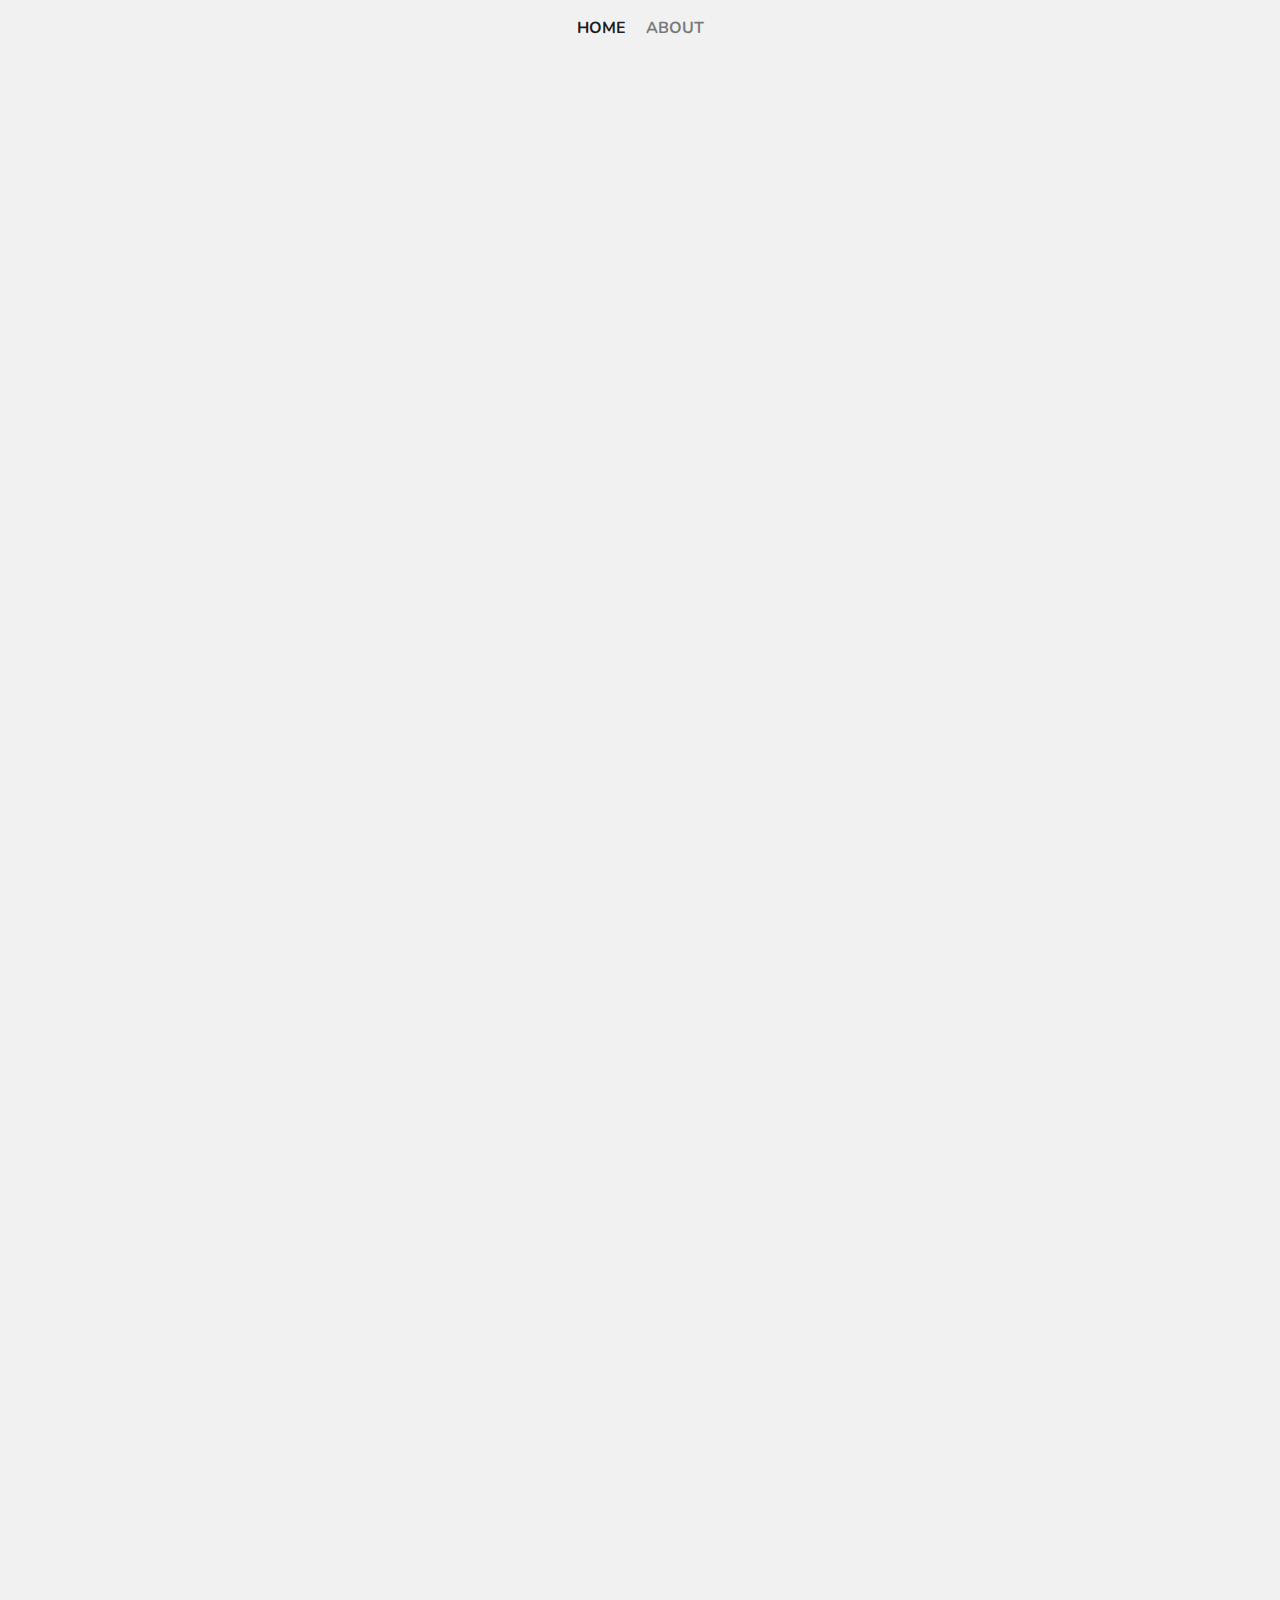
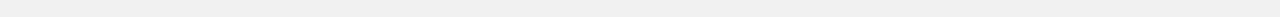
<file: index.html>
<!DOCTYPE html>
<html lang="en">
<head>
    <meta charset="UTF-8">
    <meta name="viewport" content="width=device-width, initial-scale=1.0">
    <meta http-equiv="X-UA-Compatible" content="ie=edge">
    <title>Your Name | Portfolio</title>
    <link rel="stylesheet" href="https://stackpath.bootstrapcdn.com/bootstrap/4.4.1/css/bootstrap.min.css" integrity="sha384-Vkoo8x4CGsO3+Hhxv8T/Q5PaXtkKtu6ug5TOeNV6gBiFeWPGFN9MuhOf23Q9Ifjh" crossorigin="anonymous">
    <link href="https://fonts.googleapis.com/css?family=Nunito:400,700&display=swap" rel="stylesheet">
    <link rel="stylesheet" href="css/styles.css">
</head>
<body>
	<!-- Navigation -->
	<nav class="navbar navbar-light navbar-expand-sm">
		<!-- Mobile Navigation Bar Toggle Button -->
		<button class="navbar-toggler" type="button" data-toggle="collapse" data-target="#navbar" aria-controls="navbar" aria-expanded="false" aria-label="Toggle navigation bar">
			<span class="navbar-toggler-icon"></span>
		</button>
		<!-- Navigation Bar Links -->
		<div class="collapse navbar-collapse text-center" id="navbar">
			<div class="navbar-nav navbar-center">
				<a class="nav-item nav-link d-block d-sm-inline-block d-md-inline-block d-lg-inline-block active" href="index.html">Home</a>
				<a class="nav-item nav-link d-block d-sm-inline-block d-md-inline-block d-lg-inline-block" href="about.html">About</a>
			</div>
		</div>
	</nav>
    <div class="page-content">
		<!-- Main Page Content -->
        <section class="text-center">
			<!-- Main Page Heading -->
			<h1 class="mt-4">Projects</h1>
			<!-- Section -->
            <section class="m-5">
				<!-- Section Heading -->
                <h2 class="mb-3">PF2</h2>
                <div class="container p-0">
                    <div class="row">
                      	<div class="col-sm-12 col-md-6 col-lg-4 py-4 py-sm-4 py-md-4 py-lg-4" data-toggle="modal" data-target="#exampleModal">
                            <div class="card border-0 rounded-sm neumorphism cursor-pointer">
								<img src="images/placeholder.png" class="card-img-top rounded-sm" alt="Image Description">
                            </div>
						</div>
						<div class="col-sm-12 col-md-6 col-lg-4 py-4 py-sm-4 py-md-4 py-lg-4" data-toggle="modal" data-target="#exampleModal">
                            <div class="card border-0 rounded-sm neumorphism cursor-pointer">
								<img src="images/placeholder.png" class="card-img-top rounded-sm" alt="Image Description">
                            </div>
						</div>
						<div class="col-sm-12 col-md-6 col-lg-4 py-4 py-sm-4 py-md-4 py-lg-4" data-toggle="modal" data-target="#exampleModal">
                            <div class="card border-0 rounded-sm neumorphism cursor-pointer">
								<img src="images/placeholder.png" class="card-img-top rounded-sm" alt="Image Description">
                            </div>
						</div>
						<div class="col-sm-12 col-md-6 col-lg-4 py-4 py-sm-4 py-md-4 py-lg-4" data-toggle="modal" data-target="#exampleModal">
                            <div class="card border-0 rounded-sm neumorphism cursor-pointer">
								<img src="images/placeholder.png" class="card-img-top rounded-sm" alt="Image Description">
                            </div>
                        </div>
                    </div>
				</div>
			</section>
			<!-- Section -->
			<section class="m-5">
				<!-- Section Heading -->
                <h2 class="mb-3">WD</h2>
                <div class="container">
                    <div class="row">
						<div class="col-sm-12 col-md-6 col-lg-4 py-4 py-sm-4 py-md-4 py-lg-4" data-toggle="modal" data-target="#exampleModal">
                            <div class="card border-0 rounded-sm neumorphism cursor-pointer">
								<img src="images/placeholder.png" class="card-img-top rounded-sm" alt="Image Description">
                            </div>
						</div>
						<div class="col-sm-12 col-md-6 col-lg-4 py-4 py-sm-4 py-md-4 py-lg-4" data-toggle="modal" data-target="#exampleModal">
                            <div class="card border-0 rounded-sm neumorphism cursor-pointer">
								<img src="images/placeholder.png" class="card-img-top rounded-sm" alt="Image Description">
                            </div>
						</div>
                    </div>
				</div>
			</section>
			<!-- Section -->
			<section class="m-5">
				<!-- Section Heading -->
                <h2 class="mb-3">AD</h2>
                <div class="container">
                    <div class="row">
						<div class="col-sm-12 col-md-6 col-lg-4 py-4 py-sm-4 py-md-4 py-lg-4" data-toggle="modal" data-target="#exampleModal">
                            <div class="card border-0 rounded-sm neumorphism cursor-pointer">
								<img src="images/placeholder.png" class="card-img-top rounded-sm" alt="Image Description">
                            </div>
						</div>
						<div class="col-sm-12 col-md-6 col-lg-4 py-4 py-sm-4 py-md-4 py-lg-4" data-toggle="modal" data-target="#exampleModal">
                            <div class="card border-0 rounded-sm neumorphism cursor-pointer">
								<img src="images/placeholder.png" class="card-img-top rounded-sm" alt="Image Description">
                            </div>
						</div>
						<div class="col-sm-12 col-md-6 col-lg-4 py-4 py-sm-4 py-md-4 py-lg-4" data-toggle="modal" data-target="#exampleModal">
                            <div class="card border-0 rounded-sm neumorphism cursor-pointer">
								<img src="images/placeholder.png" class="card-img-top rounded-sm" alt="Image Description">
                            </div>
						</div>
						<div class="col-sm-12 col-md-6 col-lg-4 py-4 py-sm-4 py-md-4 py-lg-4" data-toggle="modal" data-target="#exampleModal">
                            <div class="card border-0 rounded-sm neumorphism cursor-pointer">
								<img src="images/placeholder.png" class="card-img-top rounded-sm" alt="Image Description">
                            </div>
						</div>
						<div class="col-sm-12 col-md-6 col-lg-4 py-4 py-sm-4 py-md-4 py-lg-4" data-toggle="modal" data-target="#exampleModal">
                            <div class="card border-0 rounded-sm neumorphism cursor-pointer">
								<img src="images/placeholder.png" class="card-img-top rounded-sm" alt="Image Description">
                            </div>
                        </div>
                    </div>
				</div>
			</section>
			<!-- Modals (Overlays) -->
			<div class="modal fade" id="exampleModal" tabindex="-1" role="dialog" aria-labelledby="exampleModalLabel" aria-hidden="true">
				<div class="modal-dialog modal-xl modal-dialog-centered" role="document">
				<div class="modal-content">
					<div class="modal-header">
						<h5 class="modal-title" id="exampleModalLabel">Project Name</h5>
						<button type="button" class="close" data-dismiss="modal" aria-label="Close">
							<span aria-hidden="true">&times;</span>
						</button>
					</div>
					<div class="modal-body">
						<div class="row">
							<div class="col-sm-12 col-md-12 col-lg-4 mb-3 mb-sm-3 mb-md-3 mb-lg-0">
								<img src="images/placeholder.png" class="rounded-sm project-image" alt="Image Description">
							</div>
							<div class="col-sm-12 col-md-12 col-lg-8">
								<h3 class="text-left">Title:</h3>
								<p class="text-left">Lorem ipsum dolor sit amet consectetur adipisicing elit. Earum asperiores nobis, aliquam dignissimos debitis deleniti obcaecati inventore vero, quia quaerat quis ab placeat eveniet cupiditate ex ipsum nam? Ipsum, libero.</p>
							</div>
						</div>
					</div>
				</div>
				</div>
  			</div>
        </section>
    </div>
    <script src="https://code.jquery.com/jquery-3.4.1.slim.min.js" integrity="sha384-J6qa4849blE2+poT4WnyKhv5vZF5SrPo0iEjwBvKU7imGFAV0wwj1yYfoRSJoZ+n" crossorigin="anonymous"></script>
    <script src="https://cdn.jsdelivr.net/npm/popper.js@1.16.0/dist/umd/popper.min.js" integrity="sha384-Q6E9RHvbIyZFJoft+2mJbHaEWldlvI9IOYy5n3zV9zzTtmI3UksdQRVvoxMfooAo" crossorigin="anonymous"></script>
    <script src="https://stackpath.bootstrapcdn.com/bootstrap/4.4.1/js/bootstrap.min.js" integrity="sha384-wfSDF2E50Y2D1uUdj0O3uMBJnjuUD4Ih7YwaYd1iqfktj0Uod8GCExl3Og8ifwB6" crossorigin="anonymous"></script>
</body>
</html>
</file>
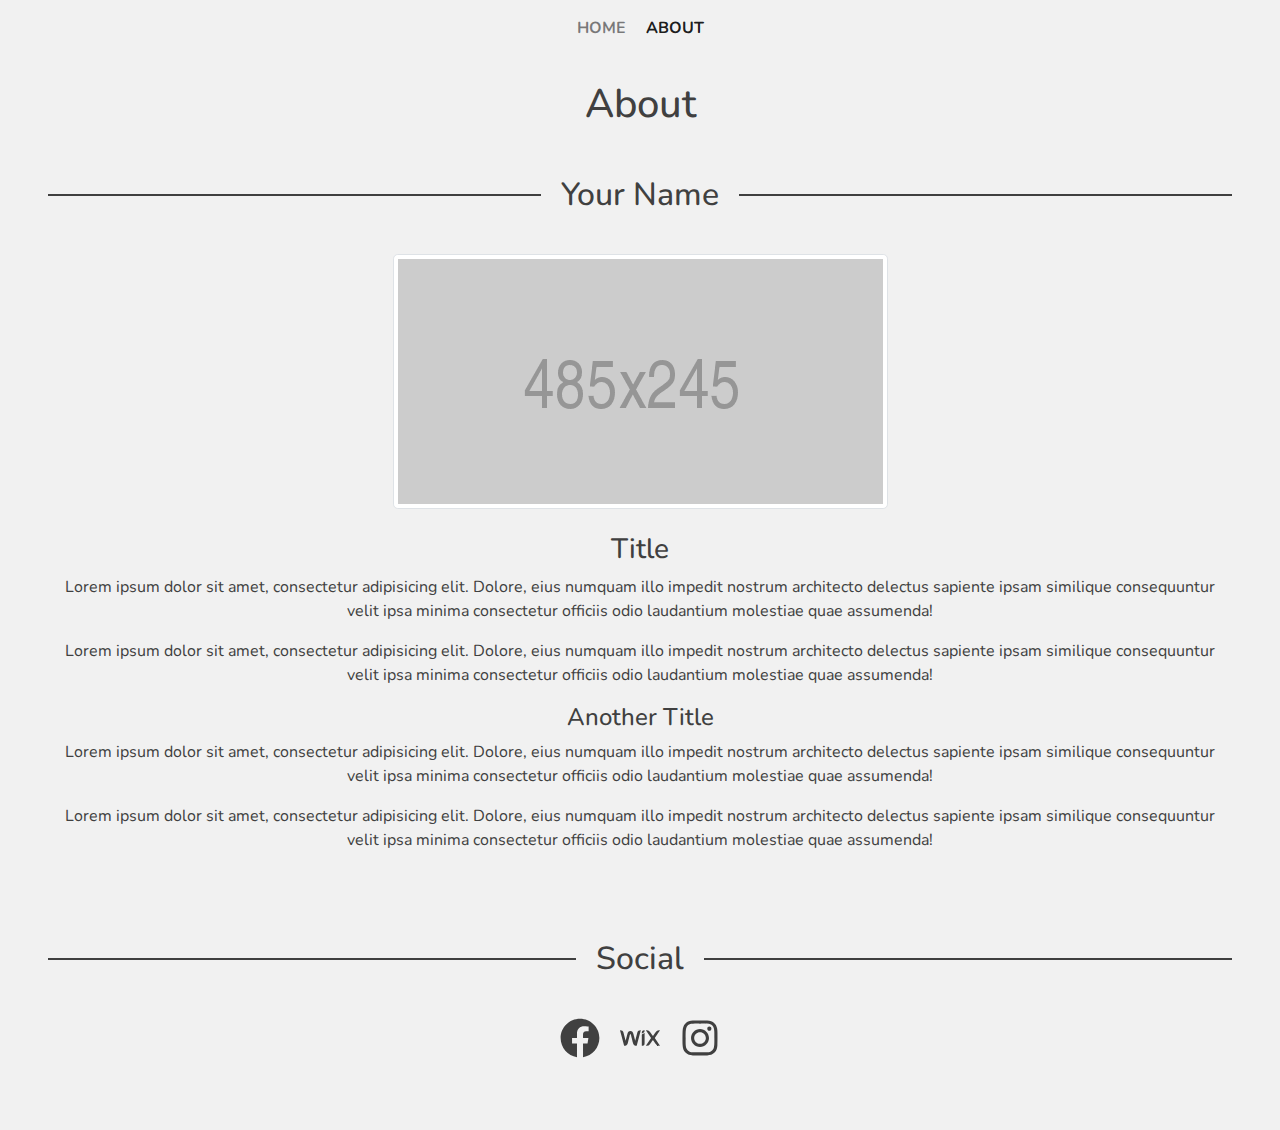
<file: about.html>
<!DOCTYPE html>
<html lang="en">
<head>
    <meta charset="UTF-8">
    <meta name="viewport" content="width=device-width, initial-scale=1.0">
    <meta http-equiv="X-UA-Compatible" content="ie=edge">
    <title>Your Name | Portfolio</title>
    <link rel="stylesheet" href="https://stackpath.bootstrapcdn.com/bootstrap/4.4.1/css/bootstrap.min.css" integrity="sha384-Vkoo8x4CGsO3+Hhxv8T/Q5PaXtkKtu6ug5TOeNV6gBiFeWPGFN9MuhOf23Q9Ifjh" crossorigin="anonymous">
    <link href="https://fonts.googleapis.com/css?family=Nunito:400,700&display=swap" rel="stylesheet">
    <link rel="stylesheet" href="css/styles.css">
</head>
<body>
	<!-- Navigation -->
	<nav class="navbar navbar-light navbar-expand-sm">
		<!-- Mobile Navigation Bar Toggle Button -->
		<button class="navbar-toggler" type="button" data-toggle="collapse" data-target="#navbar" aria-controls="navbar" aria-expanded="false" aria-label="Toggle navigation bar">
			<span class="navbar-toggler-icon"></span>
		</button>
		<!-- Navigation Bar Links -->
		<div class="collapse navbar-collapse text-center" id="navbar">
			<div class="navbar-nav navbar-center">
				<a class="nav-item nav-link d-block d-sm-inline-block d-md-inline-block d-lg-inline-block" href="index.html">Home</a>
				<a class="nav-item nav-link d-block d-sm-inline-block d-md-inline-block d-lg-inline-block active" href="about.html">About</a>
			</div>
		</div>
	</nav>
    <div class="page-content">
		<!-- Main Page Content -->
        <section class="text-center">
			<!-- Main Page Heading -->
			<h1 class="mt-4">About</h1>
			<!-- Section -->
            <section class="m-5">
				<!-- Section Heading -->
                <h2 class="mb-3">Your Name</h2>
                <div class="container p-0">
                    <div class="row">
                      	<div class="py-4 py-sm-4 py-md-4 py-lg-4">
							<img src="images/placeholder.png" class="img-thumbnail border-4 rounded-lg mb-4" alt="Image Description">
							<h3>Title</h3>
							<p>Lorem ipsum dolor sit amet, consectetur adipisicing elit. Dolore, eius numquam illo impedit nostrum architecto delectus sapiente ipsam similique consequuntur velit ipsa minima consectetur officiis odio laudantium molestiae quae assumenda!</p>
							<p>Lorem ipsum dolor sit amet, consectetur adipisicing elit. Dolore, eius numquam illo impedit nostrum architecto delectus sapiente ipsam similique consequuntur velit ipsa minima consectetur officiis odio laudantium molestiae quae assumenda!</p>
							<h4>Another Title</h4>
							<p>Lorem ipsum dolor sit amet, consectetur adipisicing elit. Dolore, eius numquam illo impedit nostrum architecto delectus sapiente ipsam similique consequuntur velit ipsa minima consectetur officiis odio laudantium molestiae quae assumenda!</p>
                            <p>Lorem ipsum dolor sit amet, consectetur adipisicing elit. Dolore, eius numquam illo impedit nostrum architecto delectus sapiente ipsam similique consequuntur velit ipsa minima consectetur officiis odio laudantium molestiae quae assumenda!</p>
						</div>
                    </div>
				</div>
			</section>
			<section class="m-5">
				<!-- Section Heading -->
                <h2 class="mb-3">Social</h2>
                <div class="container p-0">
                    <div class="row text-center">
                      	<div class="py-4 py-sm-4 py-md-4 py-lg-4 w-100">
							<a href="#" target="_blank">
								<svg class="social-link" width="2.5rem" height="2.5rem" xmlns="http://www.w3.org/2000/svg" viewBox="0 0 512 512"><path d="M504 256C504 119 393 8 256 8S8 119 8 256c0 123.78 90.69 226.38 209.25 245V327.69h-63V256h63v-54.64c0-62.15 37-96.48 93.67-96.48 27.14 0 55.52 4.84 55.52 4.84v61h-31.28c-30.8 0-40.41 19.12-40.41 38.73V256h68.78l-11 71.69h-57.78V501C413.31 482.38 504 379.78 504 256z"/></svg>
							</a>
							<a class="mx-3" href="#" target="_blank">
								<svg class="social-link" width="2.5rem" height="2.5rem" xmlns="http://www.w3.org/2000/svg" viewBox="0 0 640 512"><path d="M393.38 131.69c0 13.03 2.08 32.69-28.68 43.83-9.52 3.45-15.95 9.66-15.95 9.66 0-31 4.72-42.22 17.4-48.86 9.75-5.11 27.23-4.63 27.23-4.63zm-115.8 35.54l-34.24 132.66-28.48-108.57c-7.69-31.99-20.81-48.53-48.43-48.53-27.37 0-40.66 16.18-48.43 48.53L89.52 299.89 55.28 167.23C49.73 140.51 23.86 128.96 0 131.96l65.57 247.93s21.63 1.56 32.46-3.96c14.22-7.25 20.98-12.84 29.59-46.57 7.67-30.07 29.11-118.41 31.12-124.7 4.76-14.94 11.09-13.81 15.4 0 1.97 6.3 23.45 94.63 31.12 124.7 8.6 33.73 15.37 39.32 29.59 46.57 10.82 5.52 32.46 3.96 32.46 3.96l65.57-247.93c-24.42-3.07-49.82 8.93-55.3 35.27zm115.78 5.21s-4.1 6.34-13.46 11.57c-6.01 3.36-11.78 5.64-17.97 8.61-15.14 7.26-13.18 13.95-13.18 35.2v152.07s16.55 2.09 27.37-3.43c13.93-7.1 17.13-13.95 17.26-44.78V181.41l-.02.01v-8.98zm163.44 84.08L640 132.78s-35.11-5.98-52.5 9.85c-13.3 12.1-24.41 29.55-54.18 72.47-.47.73-6.25 10.54-13.07 0-29.29-42.23-40.8-60.29-54.18-72.47-17.39-15.83-52.5-9.85-52.5-9.85l83.2 123.74-82.97 123.36s36.57 4.62 53.95-11.21c11.49-10.46 17.58-20.37 52.51-70.72 6.81-10.52 12.57-.77 13.07 0 29.4 42.38 39.23 58.06 53.14 70.72 17.39 15.83 53.32 11.21 53.32 11.21L556.8 256.52z"/></svg>
							</a>
							<a href="#" target="_blank">
								<svg class="social-link" width="2.5rem" height="2.5rem" xmlns="http://www.w3.org/2000/svg" viewBox="0 0 448 512"><path d="M224.1 141c-63.6 0-114.9 51.3-114.9 114.9s51.3 114.9 114.9 114.9S339 319.5 339 255.9 287.7 141 224.1 141zm0 189.6c-41.1 0-74.7-33.5-74.7-74.7s33.5-74.7 74.7-74.7 74.7 33.5 74.7 74.7-33.6 74.7-74.7 74.7zm146.4-194.3c0 14.9-12 26.8-26.8 26.8-14.9 0-26.8-12-26.8-26.8s12-26.8 26.8-26.8 26.8 12 26.8 26.8zm76.1 27.2c-1.7-35.9-9.9-67.7-36.2-93.9-26.2-26.2-58-34.4-93.9-36.2-37-2.1-147.9-2.1-184.9 0-35.8 1.7-67.6 9.9-93.9 36.1s-34.4 58-36.2 93.9c-2.1 37-2.1 147.9 0 184.9 1.7 35.9 9.9 67.7 36.2 93.9s58 34.4 93.9 36.2c37 2.1 147.9 2.1 184.9 0 35.9-1.7 67.7-9.9 93.9-36.2 26.2-26.2 34.4-58 36.2-93.9 2.1-37 2.1-147.8 0-184.8zM398.8 388c-7.8 19.6-22.9 34.7-42.6 42.6-29.5 11.7-99.5 9-132.1 9s-102.7 2.6-132.1-9c-19.6-7.8-34.7-22.9-42.6-42.6-11.7-29.5-9-99.5-9-132.1s-2.6-102.7 9-132.1c7.8-19.6 22.9-34.7 42.6-42.6 29.5-11.7 99.5-9 132.1-9s102.7-2.6 132.1 9c19.6 7.8 34.7 22.9 42.6 42.6 11.7 29.5 9 99.5 9 132.1s2.7 102.7-9 132.1z"/></svg>
							</a>
						</div>
                    </div>
				</div>
			</section>
        </section>
    </div>
    <script src="https://code.jquery.com/jquery-3.4.1.slim.min.js" integrity="sha384-J6qa4849blE2+poT4WnyKhv5vZF5SrPo0iEjwBvKU7imGFAV0wwj1yYfoRSJoZ+n" crossorigin="anonymous"></script>
    <script src="https://cdn.jsdelivr.net/npm/popper.js@1.16.0/dist/umd/popper.min.js" integrity="sha384-Q6E9RHvbIyZFJoft+2mJbHaEWldlvI9IOYy5n3zV9zzTtmI3UksdQRVvoxMfooAo" crossorigin="anonymous"></script>
    <script src="https://stackpath.bootstrapcdn.com/bootstrap/4.4.1/js/bootstrap.min.js" integrity="sha384-wfSDF2E50Y2D1uUdj0O3uMBJnjuUD4Ih7YwaYd1iqfktj0Uod8GCExl3Og8ifwB6" crossorigin="anonymous"></script>
    <script src="js/loadEffect.js"></script>
</body>
</html>
</file>
<file: css/styles.css>
body {
    font-family: 'Nunito', sans-serif !important;
    background-color: rgb(241, 241, 241);
    color: #404040;
    min-width: 257px;
}

nav {
    font-weight: bold;
    text-transform: uppercase;
}

h2 {
    display: grid;
    grid-template-columns: minmax(20px, 1fr) auto minmax(20px, 1fr);
    align-items: center;
    text-align: center;
    grid-gap: 20px;
    width: 100%;
}

h2:before,
h2:after {
    content: '';
    border-top: 2px solid;
}

.neumorphism {
    box-shadow: -5px -5px 15px 0 rgba(255, 255, 255, 1),
    5px 5px 15px 0 rgba(0, 0, 0, 0.17);
    transition: all .3s ease-in-out;
}

.neumorphism:hover {
    box-shadow: -5px -5px 25px 0 rgba(255, 255, 255, 1),
    5px 5px 25px 0 rgba(0, 0, 0, 0.17);
    transform: scale(1.03)
}

.navbar-nav {
    width: 100%;
}

.navbar-nav, a{
    float: none;
    display: inline-block;
}

.page-content {
    opacity: 0;
    transition: all 1s ease-in-out;
}

.opacity-1 {
    opacity: 1;
}

.cursor-pointer {
    cursor: pointer;
}

.project-image {
    width: 100%;
    object-fit: cover;
}

.social-link {
    fill: #404040;
}
</file>
